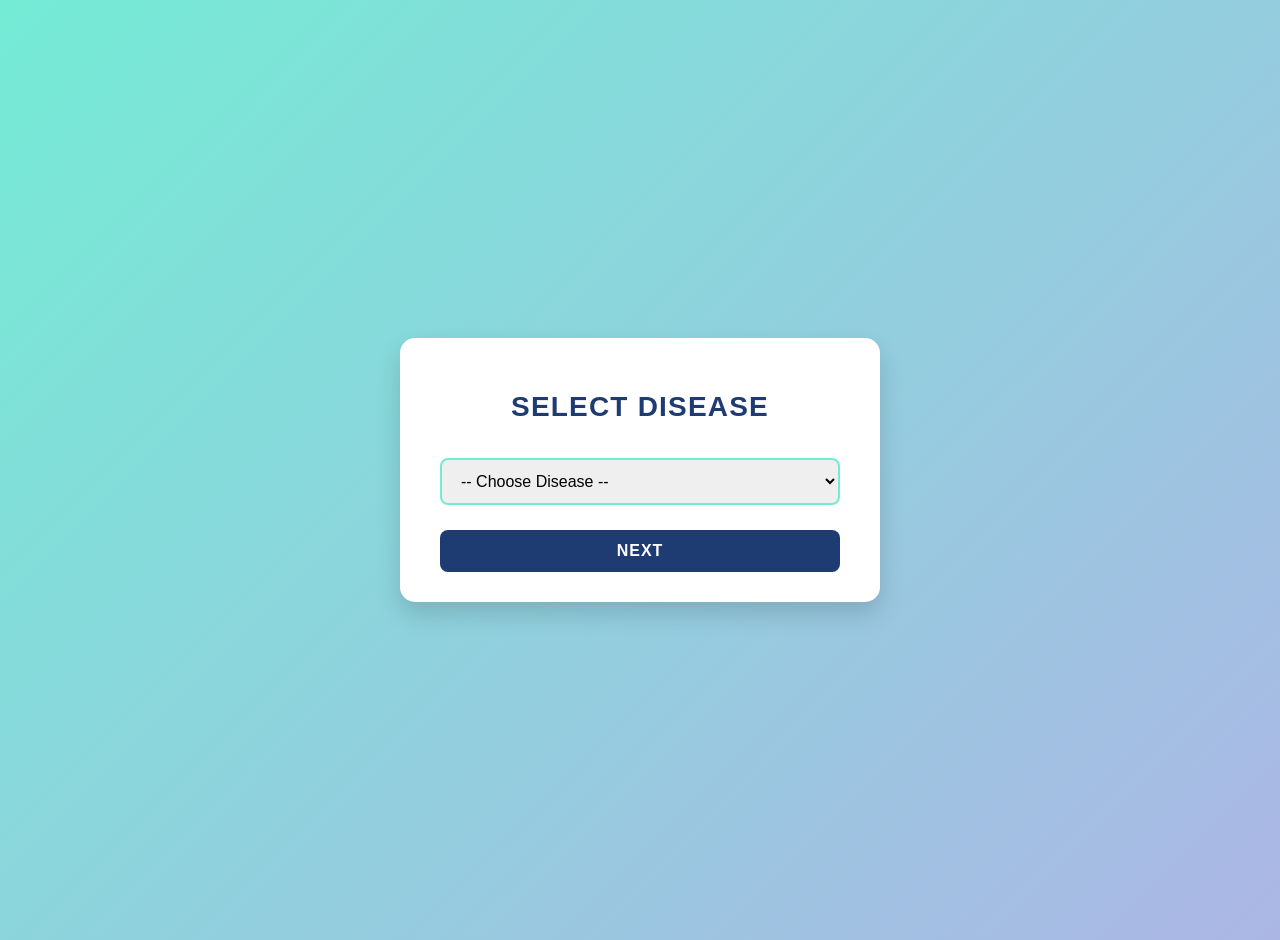
<file: index.html>
<!DOCTYPE html>
<html lang="en">
<head>
<meta charset="UTF-8" />
<meta name="viewport" content="width=device-width, initial-scale=1" />
<title>Select Disease</title>
<link rel="stylesheet" href="style.css" />
</head>
<body>
<div class="container">
  <h2>Select Disease</h2>
  <form id="diseaseForm">
    <select id="disease" required>
      <option value="">-- Choose Disease --</option>
      <option value="BP">BP (Blood Pressure)</option>
      <option value="Sugar">Sugar (Diabetes)</option>
      <option value="Thyroid">Thyroid</option>
    </select>
    <button type="submit">Next</button>
  </form>
</div>
<script>
document.getElementById('diseaseForm').addEventListener('submit', e => {
  e.preventDefault();
  const disease = document.getElementById('disease').value;
  if(disease) {
    window.location.href = `parameters.html?disease=${encodeURIComponent(disease)}`;
  }
});
</script>
</body>
</html>
</file>
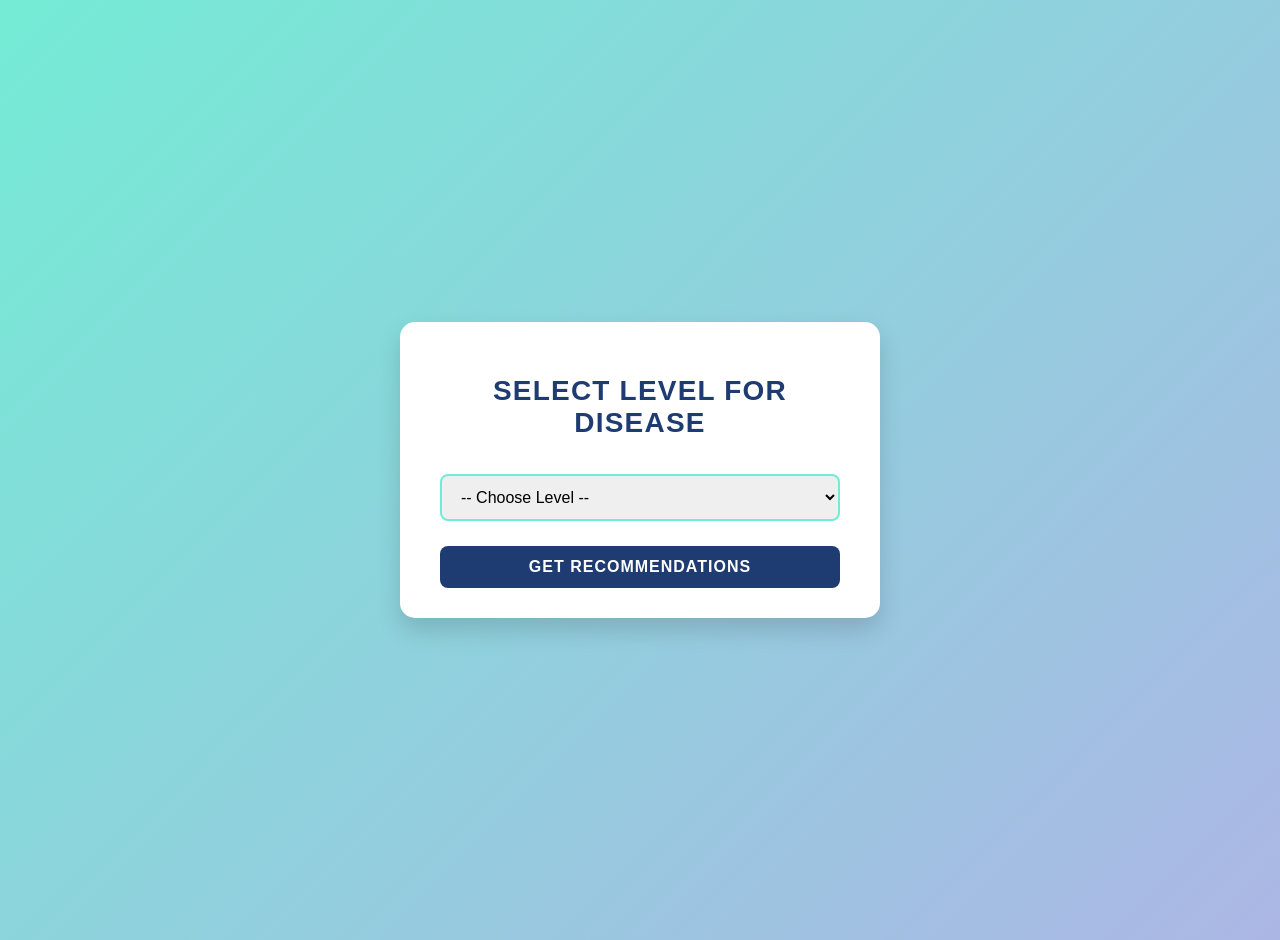
<file: parameters.html>
<!DOCTYPE html>
<html lang="en">
<head>
<meta charset="UTF-8" />
<meta name="viewport" content="width=device-width, initial-scale=1" />
<title>Select Disease Level</title>
<link rel="stylesheet" href="style.css" />
</head>
<body>
<div class="container">
  <h2>Select Level for <span id="diseaseName"></span></h2>
  <form id="levelForm">
    <select id="level" required>
      <option value="">-- Choose Level --</option>
      <option value="Mild">Mild</option>
      <option value="Moderate">Moderate</option>
      <option value="Severe">Severe</option>
    </select>
    <button type="submit">Get Recommendations</button>
  </form>
</div>
<script>
const urlParams = new URLSearchParams(window.location.search);
const disease = urlParams.get('disease');
document.getElementById('diseaseName').textContent = disease || 'Disease';

document.getElementById('levelForm').addEventListener('submit', e => {
  e.preventDefault();
  const level = document.getElementById('level').value;
  if(level) {
    window.location.href = `results.html?disease=${encodeURIComponent(disease)}&level=${encodeURIComponent(level)}`;
  }
});
</script>
</body>
</html>
</file>
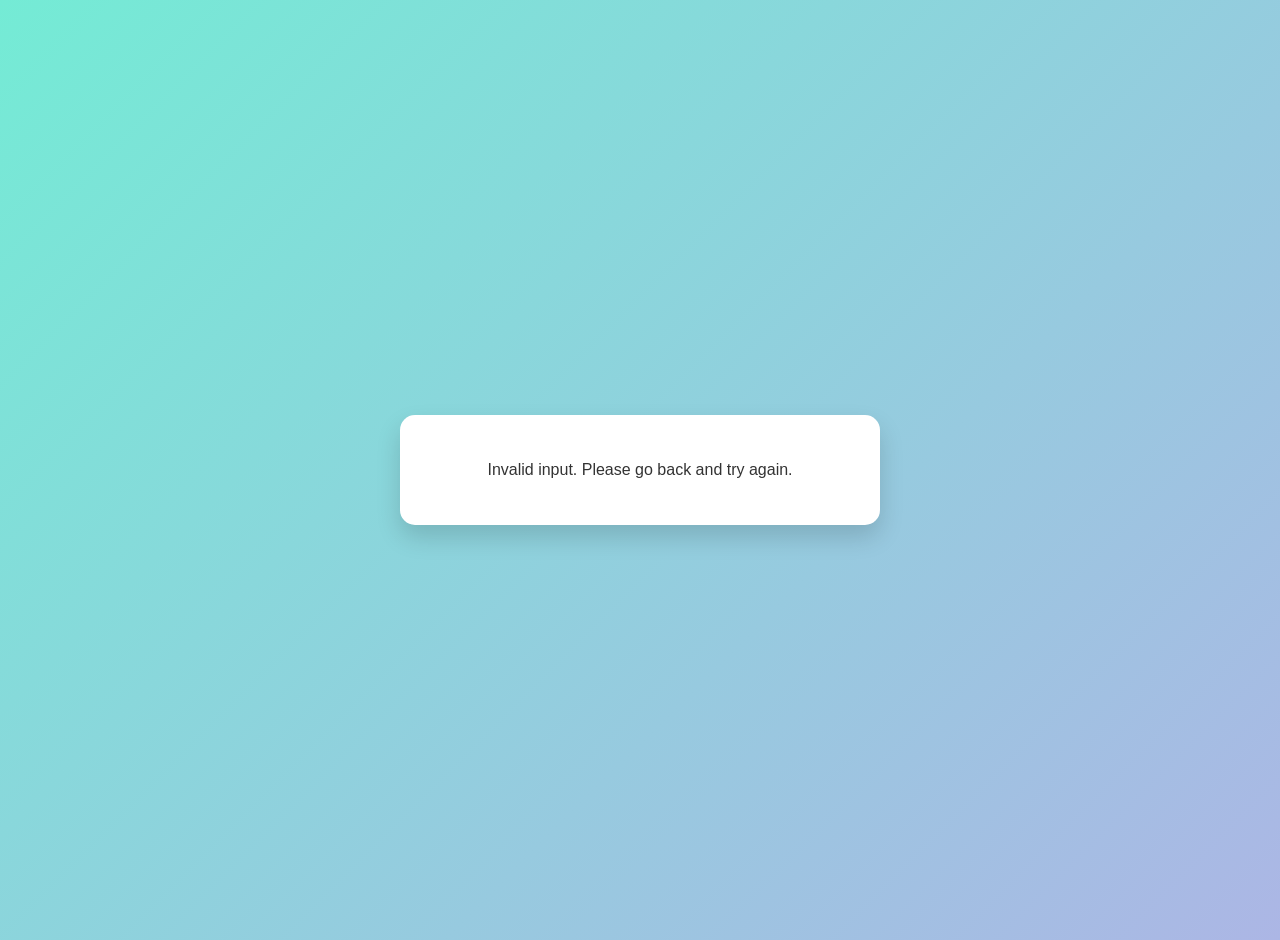
<file: results.html>
<!DOCTYPE html>
<html lang="en">
<head>
  <meta charset="UTF-8" />
  <meta name="viewport" content="width=device-width, initial-scale=1" />
  <title>Recommendations</title>
  <link rel="stylesheet" href="style.css" />
</head>
<body>
  <div class="container">
    <h2>Recommendations for <span id="summary"></span></h2>
    <section>
      <h3>Precautions</h3>
      <ul id="precautions"></ul>
    </section>
    <section>
      <h3>Recommended Foods</h3>
      <ul id="foods"></ul>
    </section>
  </div>

  <script>
    const recommendations = {
      BP: {
        Mild: {
          precautions: [
            { text: "Limit salt intake", img: "https://www.pritikin.com/wp/wp-content/uploads/2013/11/eat-less-salt.jpg" },
            { text: "Exercise regularly", img: "https://img.icons8.com/color/48/running.png" },
            { text: "Avoid stress", img: "https://medvisit.io/wp-content/uploads/2019/01/avoid-stress-scaled.jpg" }
          ],
          foods: [
            { text: "Leafy greens", img: "https://img.icons8.com/color/48/lettuce.png" },
            { text: "Bananas", img: "https://img.icons8.com/color/48/banana.png" },
            { text: "Beets", img: "https://tse2.mm.bing.net/th?id=OIP.3yD8WF-8m-fLtnRHkr_quAHaFS&pid=Api&P=0&h=220" }
          ]
        },
        Moderate: {
          precautions: [
            { text: "Monitor BP daily", img: "https://img.icons8.com/color/48/heart-health.png" },
            { text: "Avoid caffeine & alcohol", img: "https://img.icons8.com/color/48/no-alcohol.png" },
            { text: "Maintain weight", img: "https://images.hindustantimes.com/img/2023/01/20/550x309/healthy_weight_1674201407133_1674201417707_1674201417707.jpg" }
          ],
          foods: [
            { text: "Oats", img: "https://tse1.mm.bing.net/th?id=OIP.BuSKTMQChdSaNbsfxGoBLQHaE8&pid=Api&P=0&h=220" },
            { text: "Garlic", img: "https://img.icons8.com/color/48/garlic.png" },
            { text: "Low-fat dairy", img: "https://img.icons8.com/color/48/milk-bottle.png" }
          ]
        },
        Severe: {
          precautions: [
            { text: "Take prescribed meds", img: "https://img.icons8.com/color/48/pill.png" },
            { text: "Strict salt restriction", img: "https://www.pritikin.com/wp/wp-content/uploads/2013/11/eat-less-salt.jpg" },
            { text: "Consult cardiologist", img: "https://img.icons8.com/color/48/doctor-female.png" }
          ],
          foods: [
            { text: "Whole grains", img: "https://wholegrainscouncil.org/sites/default/files/thumbnails/image/Fotolia_72510345_M_oats.jpg" },
            { text: "Berries", img: "https://tse1.mm.bing.net/th?id=OIP.KmzQJIuZXLo6f4quNbwZbwHaHa&pid=Api&P=0&h=220" },
            { text: "Dark chocolate (small amounts)", img: "https://img.icons8.com/color/48/chocolate-bar.png" }
          ]
        }
      },
      Sugar: {
        Mild: {
          precautions: [
            { text: "Avoid sugary snacks", img: "https://img.icons8.com/color/48/no-sweets.png" },
            { text: "Walk after meals", img: "https://img.icons8.com/color/48/walking.png" },
            { text: "Stay hydrated", img: "https://img.icons8.com/color/48/water.png" }
          ],
          foods: [
            { text: "Whole grains", img: "https://img.icons8.com/color/48/grain.png" },
            { text: "Nuts", img: "https://img.icons8.com/color/48/almond.png" },
            { text: "Non-starchy vegetables", img: "https://img.icons8.com/color/48/broccoli.png" }
          ]
        },
        Moderate: {
          precautions: [
            { text: "Use glucose monitor", img: "https://img.icons8.com/color/48/glucose-meter.png" },
            { text: "Limit carbs", img: "https://img.icons8.com/color/48/no-bread.png" },
            { text: "Regular check-ups", img: "https://img.icons8.com/color/48/doctor-male.png" }
          ],
          foods: [
            { text: "Beans", img: "https://img.icons8.com/color/48/beans.png" },
            { text: "Leafy greens", img: "https://img.icons8.com/color/48/lettuce.png" },
            { text: "Low-GI fruits", img: "https://img.icons8.com/color/48/apple.png" }
          ]
        },
        Severe: {
          precautions: [
            { text: "Insulin management", img: "https://img.icons8.com/color/48/insulin.png" },
            { text: "Frequent monitoring", img: "https://img.icons8.com/color/48/heart-health.png" },
            { text: "Avoid processed food", img: "https://img.icons8.com/color/48/no-fast-food.png" }
          ],
          foods: [
            { text: "Quinoa", img: "https://img.icons8.com/color/48/quinoa.png" },
            { text: "Fish", img: "https://img.icons8.com/color/48/fish-food.png" },
            { text: "Chia seeds", img: "https://img.icons8.com/color/48/chia-seeds.png" }
          ]
        }
      },
      Thyroid: {
        Mild: {
          precautions: [
            { text: "Regular thyroid test", img: "https://img.icons8.com/color/48/test-tube.png" },
            { text: "Avoid excess soy", img: "https://img.icons8.com/color/48/soy-sauce.png" },
            { text: "Exercise", img: "https://img.icons8.com/color/48/running.png" }
          ],
          foods: [
            { text: "Eggs", img: "https://img.icons8.com/color/48/egg.png" },
            { text: "Dairy", img: "https://img.icons8.com/color/48/milk-bottle.png" },
            { text: "Iodine-rich foods", img: "https://img.icons8.com/color/48/seaweed.png" }
          ]
        },
        Moderate: {
          precautions: [
            { text: "Take meds on empty stomach", img: "https://img.icons8.com/color/48/pills.png" },
            { text: "Avoid raw cruciferous veggies", img: "https://img.icons8.com/color/48/broccoli.png" },
            { text: "Reduce gluten", img: "https://img.icons8.com/color/48/wheat.png" }
          ],
          foods: [
            { text: "Fish", img: "https://img.icons8.com/color/48/fish-food.png" },
            { text: "Berries", img: "https://img.icons8.com/emoji/48/grapes.png" },
            { text: "Brazil nuts", img: "https://img.icons8.com/color/48/nuts.png" }
          ]
        },
        Severe: {
          precautions: [
            { text: "Strict medication adherence", img: "https://img.icons8.com/color/48/pill.png" },
            { text: "Consult endocrinologist", img: "https://img.icons8.com/color/48/doctor-male.png" },
            { text: "Limit goitrogens", img: "https://img.icons8.com/color/48/broccoli.png" }
          ],
          foods: [
            { text: "Seafood", img: "https://img.icons8.com/color/48/shrimp.png" },
            { text: "Yogurt", img: "https://img.icons8.com/color/48/yogurt.png" },
            { text: "Pumpkin seeds", img: "https://img.icons8.com/color/48/pumpkin.png" }
          ]
        }
      }
    };

    const params = new URLSearchParams(window.location.search);
    const disease = params.get("disease");
    const level = params.get("level");

    const data = recommendations[disease]?.[level];

    document.getElementById("summary").innerText = `${disease} - ${level}`;

    if (data) {
      const precautionsList = document.getElementById("precautions");
      const foodsList = document.getElementById("foods");

      data.precautions.forEach(item => {
        const li = document.createElement("li");
        li.innerHTML = `<img src="${item.img}" alt="${item.text}" /><span>${item.text}</span>`;
        precautionsList.appendChild(li);
      });

      data.foods.forEach(item => {
        const li = document.createElement("li");
        li.innerHTML = `<img src="${item.img}" alt="${item.text}" /><span>${item.text}</span>`;
        foodsList.appendChild(li);
      });
    } else {
      document.querySelector(".container").innerHTML = "<p>Invalid input. Please go back and try again.</p>";
    }
  </script>
</body>
</html>
</file>
<file: style.css>
/* General body and container styles */
body {
  font-family: 'Segoe UI', Tahoma, Geneva, Verdana, sans-serif;
  background: linear-gradient(135deg, #74ebd5 0%, #ACB6E5 100%);
  margin: 0;
  height: 100vh;
  display: flex;
  justify-content: center;
  align-items: center;
  padding: 20px;
  color: #333;
}

.container {
  background: #fff;
  border-radius: 15px;
  padding: 30px 40px;
  width: 400px;
  box-shadow: 0 12px 25px rgba(0,0,0,0.15);
  text-align: center;
}

/* Headings */
h2 {
  margin-bottom: 25px;
  color: #1e3c72;
  font-weight: 700;
  font-size: 28px;
  text-transform: uppercase;
  letter-spacing: 1.2px;
}

h3 {
  color: #1e3c72;
  margin-top: 30px;
  margin-bottom: 15px;
  font-weight: 600;
  font-size: 22px;
}

/* Form elements */
select, button {
  width: 100%;
  padding: 12px 15px;
  font-size: 16px;
  margin-top: 10px;
  border-radius: 8px;
  border: 2px solid #74ebd5;
  transition: all 0.3s ease;
  box-sizing: border-box;
}

select:focus, button:focus {
  outline: none;
  border-color: #1e3c72;
  box-shadow: 0 0 5px #1e3c72;
}

button {
  background-color: #1e3c72;
  color: #fff;
  border: none;
  font-weight: 600;
  cursor: pointer;
  margin-top: 25px;
  letter-spacing: 1px;
  text-transform: uppercase;
}

button:hover {
  background-color: #74ebd5;
  color: #1e3c72;
  border: 2px solid #1e3c72;
}

/* Lists for recommendations */
ul {
  list-style: none;
  padding-left: 0;
  text-align: left;
  max-height: 300px;
  overflow-y: auto;
  margin-bottom: 20px;
}

/* Each precaution or food item with icon */
ul li {
  display: flex;
  align-items: center;
  margin-bottom: 12px;
  font-size: 16px;
  color: #444;
}

/* Images inside list items */
ul li img {
  width: 40px;
  height: 40px;
  margin-right: 15px;
  border-radius: 8px;
  box-shadow: 0 2px 8px rgba(0,0,0,0.1);
  flex-shrink: 0;
}

/* Scrollbar styling for lists */
ul::-webkit-scrollbar {
  width: 8px;
}

ul::-webkit-scrollbar-track {
  background: #f1f1f1;
  border-radius: 8px;
}

ul::-webkit-scrollbar-thumb {
  background: #74ebd5;
  border-radius: 8px;
}

ul::-webkit-scrollbar-thumb:hover {
  background: #1e3c72;
}

/* Responsive for smaller screens */
@media (max-width: 460px) {
  .container {
    width: 90%;
    padding: 20px;
  }

  h2 {
    font-size: 24px;
  }

  h3 {
    font-size: 18px;
  }
}
</file>
